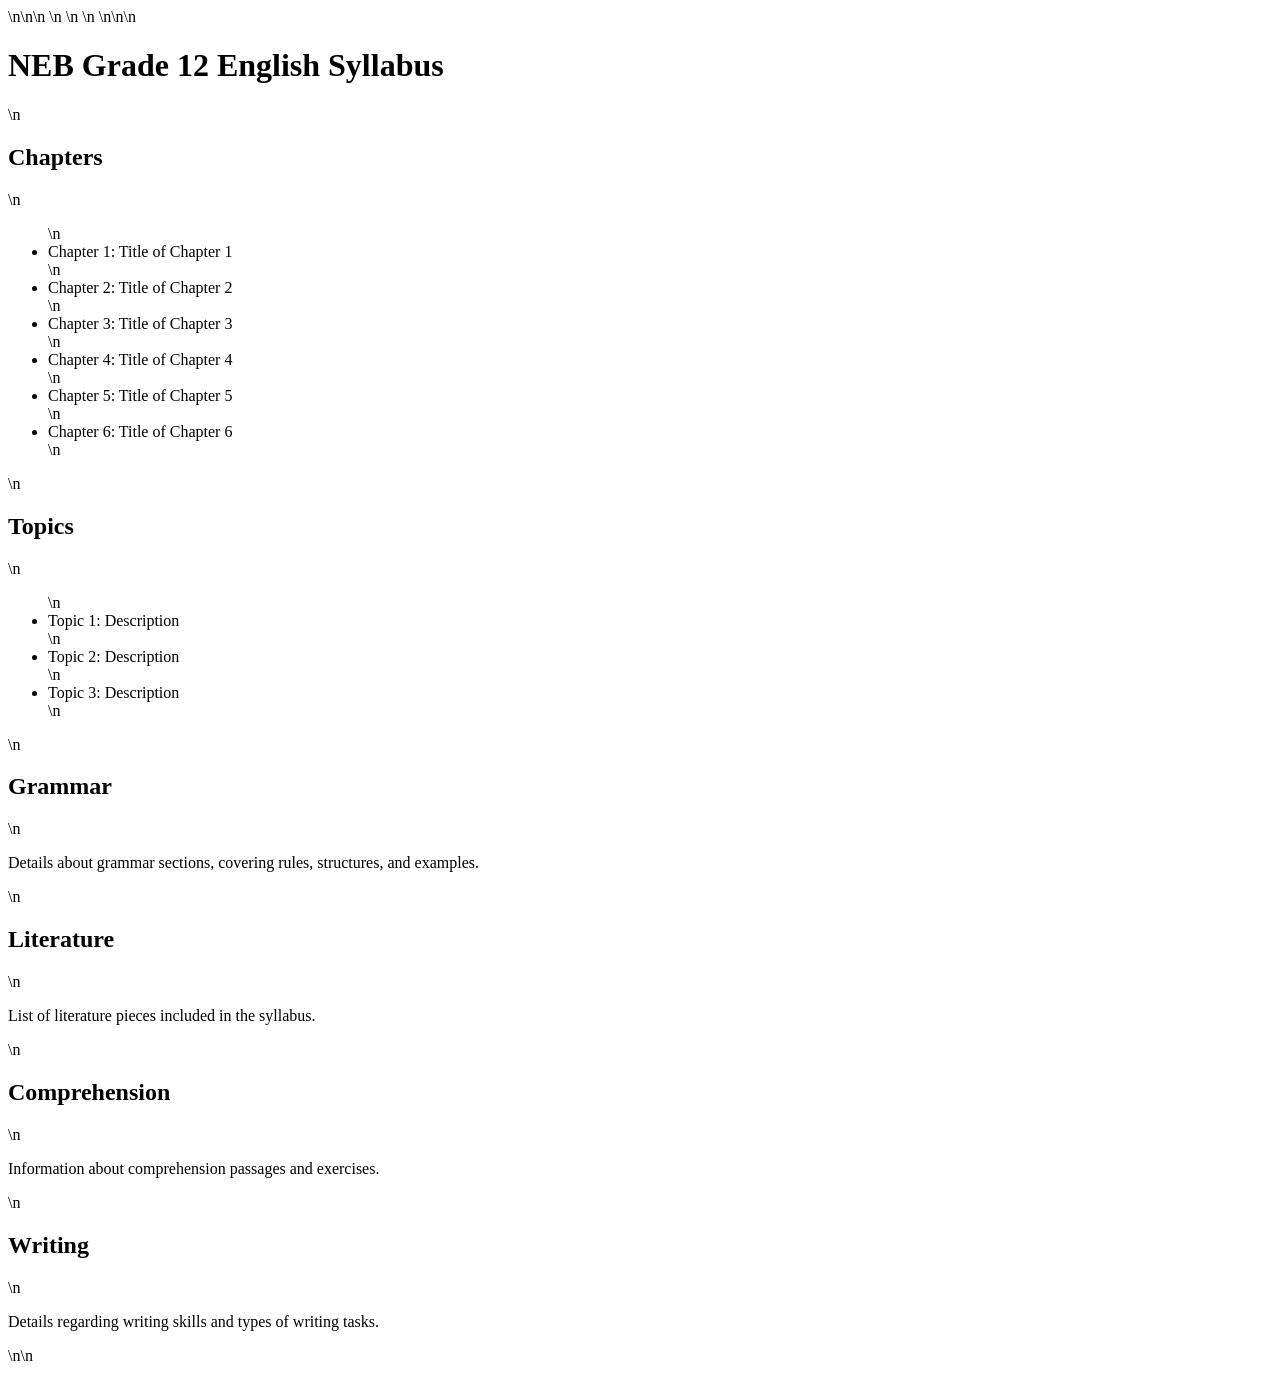
<file: english.html>
<!DOCTYPE html>\n<html lang="en">\n<head>\n    <meta charset="UTF-8">\n    <meta http-equiv="X-UA-Compatible" content="IE=edge">\n    <meta name="viewport" content="width=device-width, initial-scale=1.0">\n    <title>NEB Grade 12 English Syllabus</title>\n</head>\n<body>\n    <h1>NEB Grade 12 English Syllabus</h1>\n    <h2>Chapters</h2>\n    <ul>\n        <li>Chapter 1: Title of Chapter 1</li>\n        <li>Chapter 2: Title of Chapter 2</li>\n        <li>Chapter 3: Title of Chapter 3</li>\n        <li>Chapter 4: Title of Chapter 4</li>\n        <li>Chapter 5: Title of Chapter 5</li>\n        <li>Chapter 6: Title of Chapter 6</li>\n    </ul>\n    <h2>Topics</h2>\n    <ul>\n        <li>Topic 1: Description</li>\n        <li>Topic 2: Description</li>\n        <li>Topic 3: Description</li>\n    </ul>\n    <h2>Grammar</h2>\n    <p>Details about grammar sections, covering rules, structures, and examples.</p>\n    <h2>Literature</h2>\n    <p>List of literature pieces included in the syllabus.</p>\n    <h2>Comprehension</h2>\n    <p>Information about comprehension passages and exercises.</p>\n    <h2>Writing</h2>\n    <p>Details regarding writing skills and types of writing tasks.</p>\n</body>\n</html>
</file>
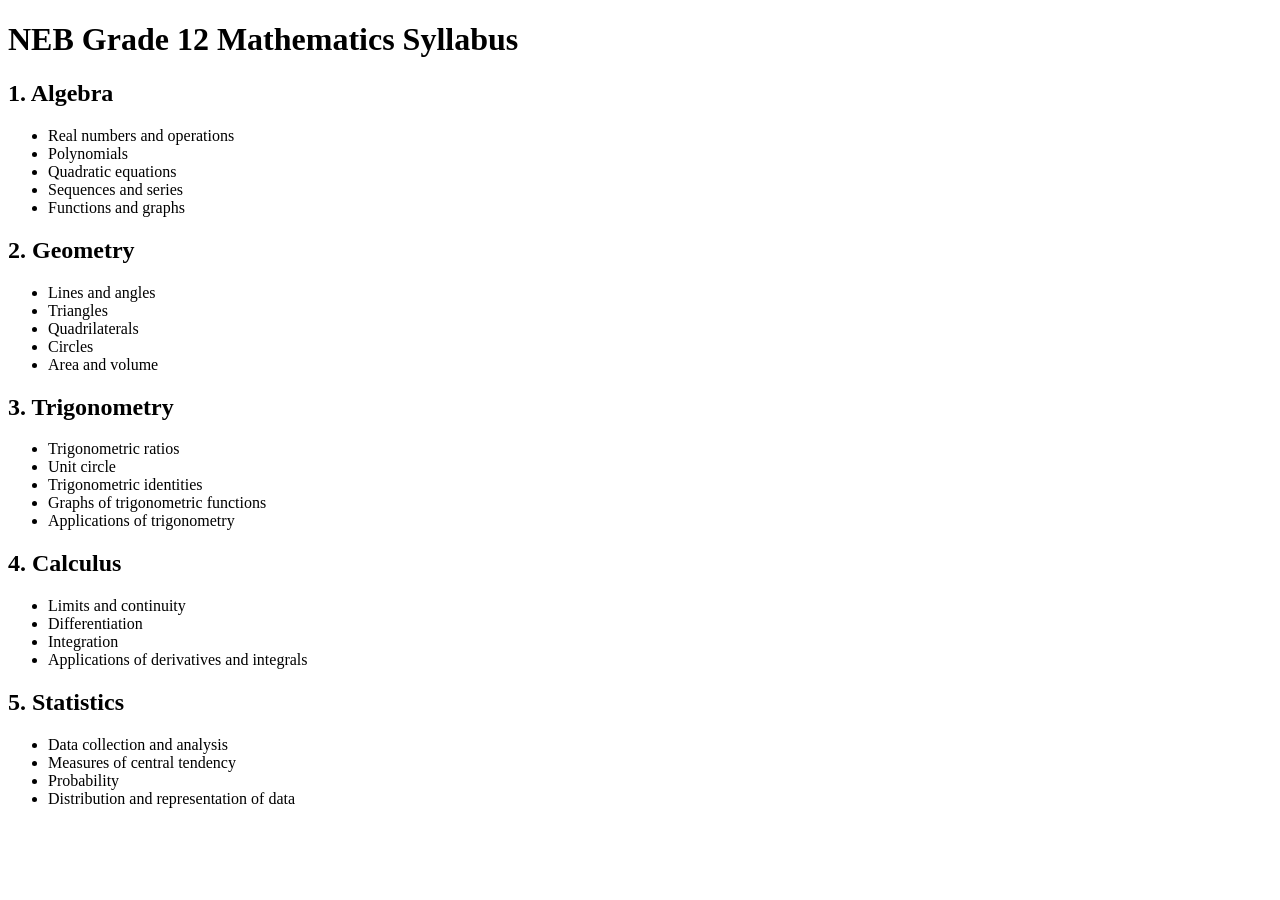
<file: mathematics.html>
<!DOCTYPE html>
<html lang="en">
<head>
    <meta charset="UTF-8">
    <meta name="viewport" content="width=device-width, initial-scale=1.0">
    <title>NEB Grade 12 Mathematics Syllabus</title>
</head>
<body>
    <h1>NEB Grade 12 Mathematics Syllabus</h1>
    <h2>1. Algebra</h2>
    <ul>
        <li>Real numbers and operations</li>
        <li>Polynomials</li>
        <li>Quadratic equations</li>
        <li>Sequences and series</li>
        <li>Functions and graphs</li>
    </ul>
    <h2>2. Geometry</h2>
    <ul>
        <li>Lines and angles</li>
        <li>Triangles</li>
        <li>Quadrilaterals</li>
        <li>Circles</li>
        <li>Area and volume</li>
    </ul>
    <h2>3. Trigonometry</h2>
    <ul>
        <li>Trigonometric ratios</li>
        <li>Unit circle</li>
        <li>Trigonometric identities</li>
        <li>Graphs of trigonometric functions</li>
        <li>Applications of trigonometry</li>
    </ul>
    <h2>4. Calculus</h2>
    <ul>
        <li>Limits and continuity</li>
        <li>Differentiation</li>
        <li>Integration</li>
        <li>Applications of derivatives and integrals</li>
    </ul>
    <h2>5. Statistics</h2>
    <ul>
        <li>Data collection and analysis</li>
        <li>Measures of central tendency</li>
        <li>Probability</li>
        <li>Distribution and representation of data</li>
    </ul>
</body>
</html>
</file>
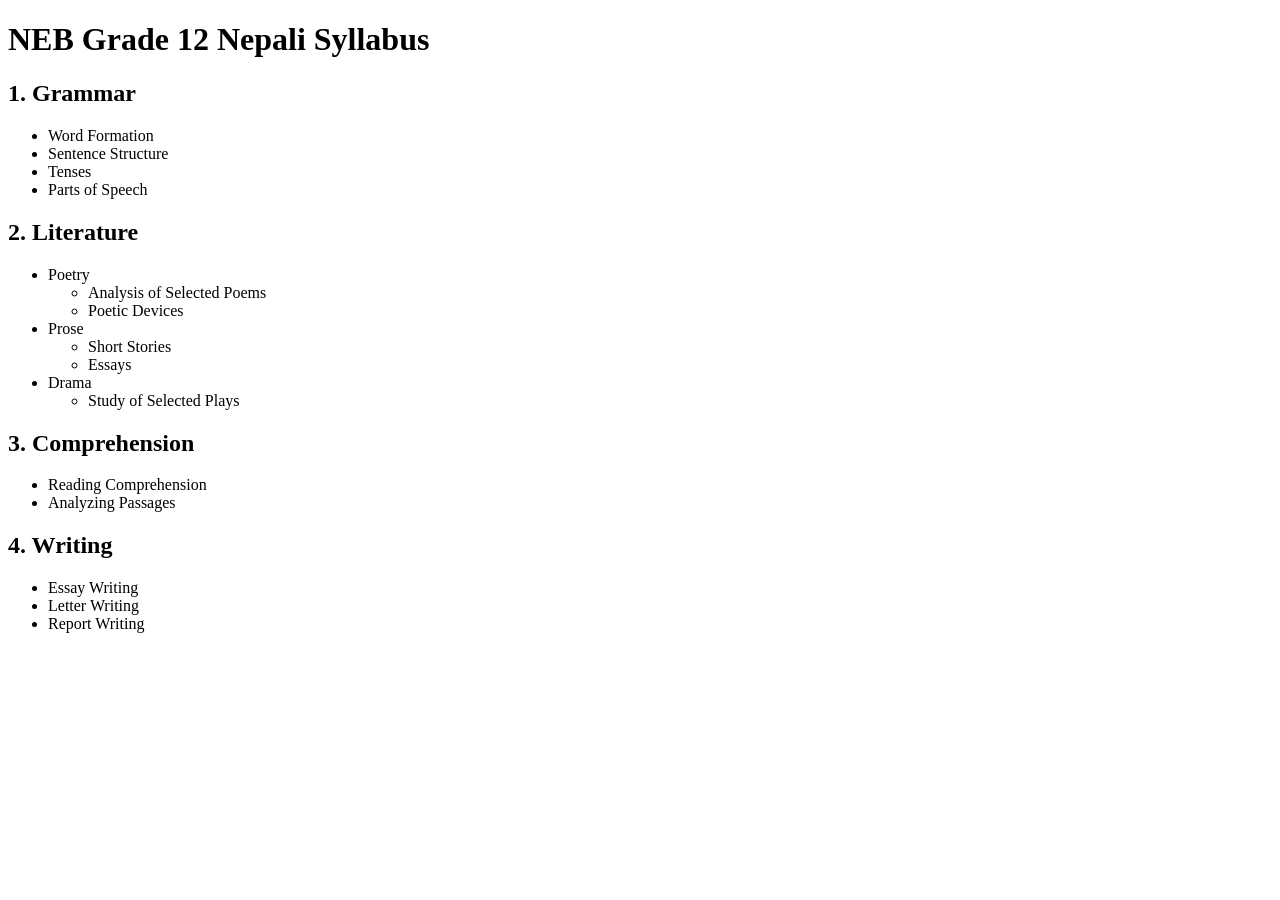
<file: nepali.html>
<!DOCTYPE html>
<html lang="en">
<head>
    <meta charset="UTF-8">
    <meta name="viewport" content="width=device-width, initial-scale=1.0">
    <title>NEB Grade 12 Nepali Syllabus</title>
</head>
<body>
    <h1>NEB Grade 12 Nepali Syllabus</h1>
    <h2>1. Grammar</h2>
    <ul>
        <li>Word Formation</li>
        <li>Sentence Structure</li>
        <li>Tenses</li>
        <li>Parts of Speech</li>
    </ul>
    <h2>2. Literature</h2>
    <ul>
        <li>Poetry
            <ul>
                <li>Analysis of Selected Poems</li>
                <li>Poetic Devices</li>
            </ul>
        </li>
        <li>Prose
            <ul>
                <li>Short Stories</li>
                <li>Essays</li>
            </ul>
        </li>
        <li>Drama
            <ul>
                <li>Study of Selected Plays</li>
            </ul>
        </li>
    </ul>
    <h2>3. Comprehension</h2>
    <ul>
        <li>Reading Comprehension</li>
        <li>Analyzing Passages</li>
    </ul>
    <h2>4. Writing</h2>
    <ul>
        <li>Essay Writing</li>
        <li>Letter Writing</li>
        <li>Report Writing</li>
    </ul>
</body>
</html>
</file>
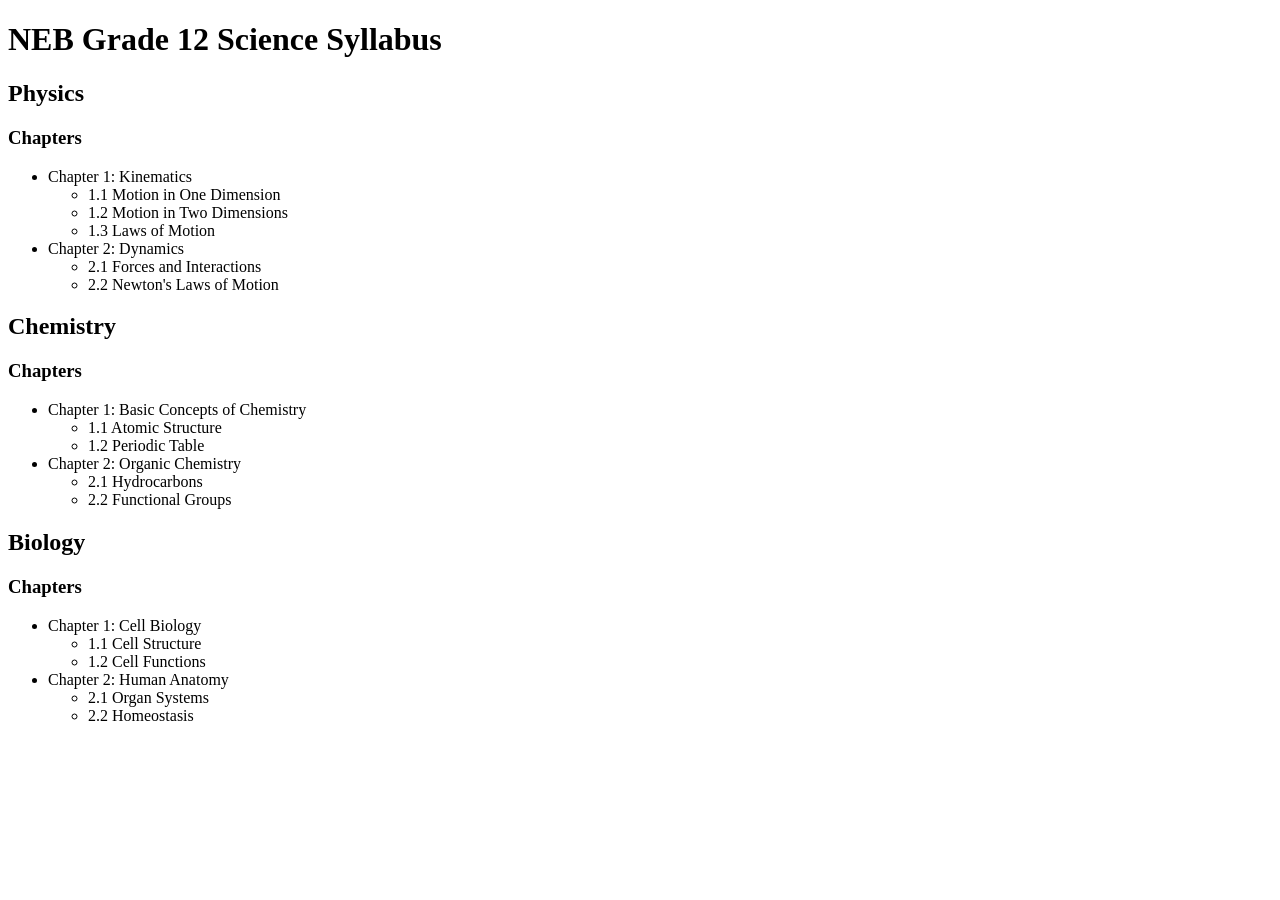
<file: science.html>
<!DOCTYPE html>
<html lang="en">
<head>
    <meta charset="UTF-8">
    <meta name="viewport" content="width=device-width, initial-scale=1.0">
    <title>NEB Grade 12 Science Syllabus</title>
</head>
<body>
    <h1>NEB Grade 12 Science Syllabus</h1>
    <h2>Physics</h2>
    <h3>Chapters</h3>
    <ul>
        <li>Chapter 1: Kinematics
            <ul>
                <li>1.1 Motion in One Dimension</li>
                <li>1.2 Motion in Two Dimensions</li>
                <li>1.3 Laws of Motion</li>
            </ul>
        </li>
        <li>Chapter 2: Dynamics
            <ul>
                <li>2.1 Forces and Interactions</li>
                <li>2.2 Newton's Laws of Motion</li>
            </ul>
        </li>
        <!-- Add more physics chapters as needed -->
    </ul>

    <h2>Chemistry</h2>
    <h3>Chapters</h3>
    <ul>
        <li>Chapter 1: Basic Concepts of Chemistry
            <ul>
                <li>1.1 Atomic Structure</li>
                <li>1.2 Periodic Table</li>
            </ul>
        </li>
        <li>Chapter 2: Organic Chemistry
            <ul>
                <li>2.1 Hydrocarbons</li>
                <li>2.2 Functional Groups</li>
            </ul>
        </li>
        <!-- Add more chemistry chapters as needed -->
    </ul>

    <h2>Biology</h2>
    <h3>Chapters</h3>
    <ul>
        <li>Chapter 1: Cell Biology
            <ul>
                <li>1.1 Cell Structure</li>
                <li>1.2 Cell Functions</li>
            </ul>
        </li>
        <li>Chapter 2: Human Anatomy
            <ul>
                <li>2.1 Organ Systems</li>
                <li>2.2 Homeostasis</li>
            </ul>
        </li>
        <!-- Add more biology chapters as needed -->
    </ul>
</body>
</html>
</file>
